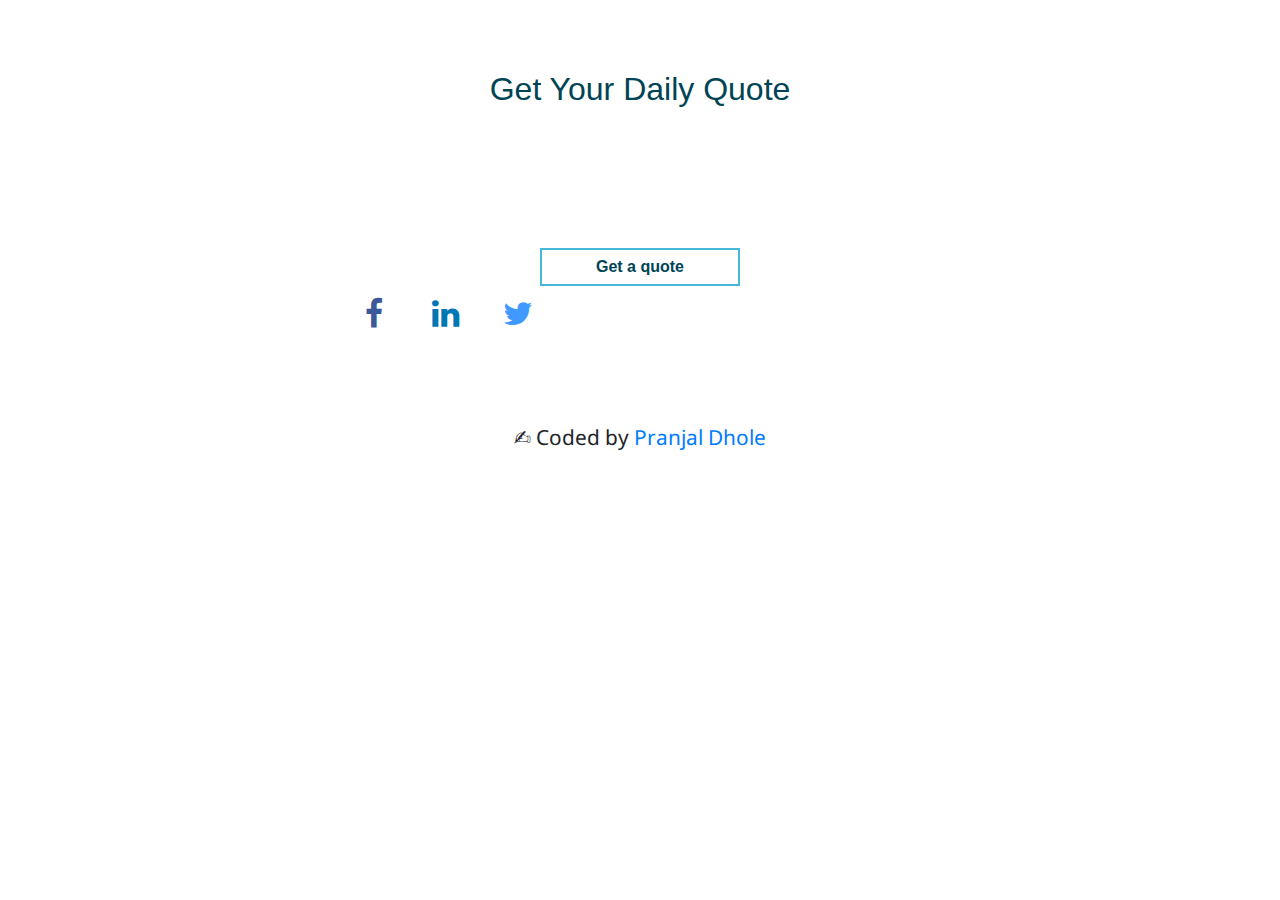
<file: randomQuoteGenerator/index.html>
<html>
  <head>
    <title>Random Quote Generator</title>
    <link rel="stylesheet" type="text/css" href="main.css">
    <meta charset="UTF-8">
    <meta name="title" content="Random Quote Generator" />
    <meta name="author" content="Pranjal Dhole" />
    <!--- Stylesheets used for codepen --->
    <link rel="stylesheet" href="https://cdnjs.cloudflare.com/ajax/libs/twitter-bootstrap/4.0.0-alpha.6/css/bootstrap.min.css"/>
    <link rel="stylesheet" href="https://cdnjs.cloudflare.com/ajax/libs/jquery/3.1.1/jquery.min.js"/>
    <link rel="stylesheet" href="https://cdnjs.cloudflare.com/ajax/libs/twitter-bootstrap/4.0.0-alpha.6/js/bootstrap.min.js"/>
    <link rel="stylesheet" href="quotes.js"/>
    <!-- Importing Fonts -->
    <link href="https://fonts.googleapis.com/css?family=Noto+Sans|Noto+Serif" rel="stylesheet">
    <meta name="viewport" content="width=device-width, initial-scale=1">
    <link rel="stylesheet" href="https://cdnjs.cloudflare.com/ajax/libs/font-awesome/4.6.3/css/font-awesome.min.css">
  </head>
  <body>
  	<div id="container">
  		<h2>Get Your Daily Quote</h2>
  			<div id="quoteContainer">
  				<p></p>
  				<p id="quoteGenius"></p>
  			</div><!--end quoteContainer-->

			<div id="buttonContainer">
				<a href="#" id="quoteButton">Get a quote</a>
  		</div><!--end buttonContainer-->

      <!--- share Quote --->
      <div style="center">
        <a href="https://www.facebook.com/sharer/sharer.php?u=https%3A//pranjaldhole.github.io/fcc_projects/randomQuoteGenerator/index.html#" class="icon-button facebook"
        onclick="window.open('https://www.facebook.com/sharer/sharer.php?u=https%3A//pranjaldhole.github.io/fcc_projects/randomQuoteGenerator/index.html#', 'newwindow', 'width=500, height=500'); return false;"><i class="icon-facebook fa fa-facebook-f"></i><span></span></a>
        <a href="https://www.linkedin.com/shareArticle?mini=true&url=https%3A//pranjaldhole.github.io/fcc_projects/randomQuoteGenerator/index.html#&title=&summary=&source=" class="icon-button linkedin"
        onclick="window.open('https://www.linkedin.com/shareArticle?mini=true&url=https%3A//pranjaldhole.github.io/fcc_projects/randomQuoteGenerator/index.html#&title=&summary=&source=', 'newwindow', 'width=500, height=500'); return false;"><i class="icon-linkedin fa fa-linkedin"></i><span></span></a>
        <a href="https://twitter.com/home?status=https%3A//pranjaldhole.github.io/fcc_projects/randomQuoteGenerator/index.html#" class="icon-button twitter"
        onclick="window.open('https://twitter.com/home?status=https%3A//pranjaldhole.github.io/fcc_projects/randomQuoteGenerator/index.html#', 'newwindow', 'width=500, height=500'); return false;"><i class="icon-twitter fa fa-twitter"></i><span></span></a>
      </div>
    </div><!--end container-->

    <!-- Footer: Copyrights -->
    <footer class="footer sans">
      <span>&#9997;</span>&nbsp;Coded by
      <a href="https://pranjaldhole.github.io/"
      target="_blank" title>
      Pranjal Dhole
      </a>
    </footer>
  </body>
</html>
</file>
<file: randomQuoteGenerator/main.css>
/*--------------------------------------------------
BODY
--------------------------------------------------*/
/* Fonts */
.serif {
  font-family: 'Noto Serif', serif;
  }
.sans {
  font-family: 'Noto Sans', sans;
}
.footer {
  padding: 8px 30px 30px 30px;
  text-align: center;
  font-size: 130%;
  margin-before: 2em;
  margin-after: 2em;
}
body{
	font-family: 'Roboto', sans-serif;
	color: #000;
}

#container{
	width:800px;
	margin:50px auto;
	padding: 20px;
	width:50%;
}
#container h2{
	text-align:center;
	color:#045;
}

#quoteContainer{
	width:75%;
	background: #fff;
	padding:10px;
	margin:30px auto;
	text-align: center;
  	height:70px;
}
#buttonContainer{
	width: 100%;
	text-align: center;
}
#quoteButton{
	width:200px;
	margin-top: 10px;
	border:2px solid #46b8da;
	color:#045;
	font-family: inherit;
	font-weight: bold;
	padding:5px;
	text-decoration: none;
	text-align: center;
}

#quoteButton:hover{
	cursor:pointer;
	background:#09c;
	color: #fff;
}
#quoteButton:active{
	cursor: pointer;
}
#quoteButton{
	display: inline-block;
}
#quoteGenius{
	font-style: italic;
	font-weight: 600;
	text-align: center;
}


/*MEDIA QUERIES*/
@media screen and(max-width:760px){
	#quoteButton,#addNew{
		display: block;
	}
}
/*--------------------------------------------------
SOCIAL SHARE BUTTONS
--------------------------------------------------*/
/* Wrapper */
.icon-button {
	background-color: white;
	border-radius: 3.6rem;
	cursor: pointer;
	display: inline-block;
	font-size: 2.0rem;
	height: 3.6rem;
	line-height: 3.6rem;
	margin: 0 5px;
	position: relative;
	text-align: center;
	-webkit-user-select: none;
	   -moz-user-select: none;
	    -ms-user-select: none;
	        user-select: none;
	width: 3.6rem;
}

/* Circle */
.icon-button span {
	border-radius: 0;
	display: block;
	height: 0;
	left: 50%;
	margin: 0;
	position: absolute;
	top: 50%;
	-webkit-transition: all 0.3s;
	   -moz-transition: all 0.3s;
	     -o-transition: all 0.3s;
	        transition: all 0.3s;
	width: 0;
}
.icon-button:hover span {
	width: 3.6rem;
	height: 3.6rem;
	border-radius: 3.6rem;
	margin: -1.8rem;
}
.twitter span {
	background-color: #4099ff;
}
.facebook span {
	background-color: #3B5998;
}
.google-plus span {
	background-color: #db5a3c;
}
.linkedin span {
  background-color: #0077b5;
}

/* Icons */
.icon-button i {
	background: none;
	color: white;
	height: 3.6rem;
	left: 0;
	line-height: 3.6rem;
	position: relative;
	top: 0;
	-webkit-transition: all 0.3s;
	   -moz-transition: all 0.3s;
	     -o-transition: all 0.3s;
	        transition: all 0.3s;
	width: 3.6rem;
	z-index: 10;
}
.icon-button .icon-twitter {
	color: #4099ff;
}
.icon-button .icon-facebook {
	color: #3B5998;
}
.icon-button .icon-google-plus {
	color: #db5a3c;
}
.icon-button .icon-linkedin {
  color: #0077b5;
}
.icon-button:hover .icon-twitter,
.icon-button:hover .icon-facebook,
.icon-button:hover .icon-linkedin,
.icon-button:hover .icon-google-plus {
	color: white;
}
</file>
